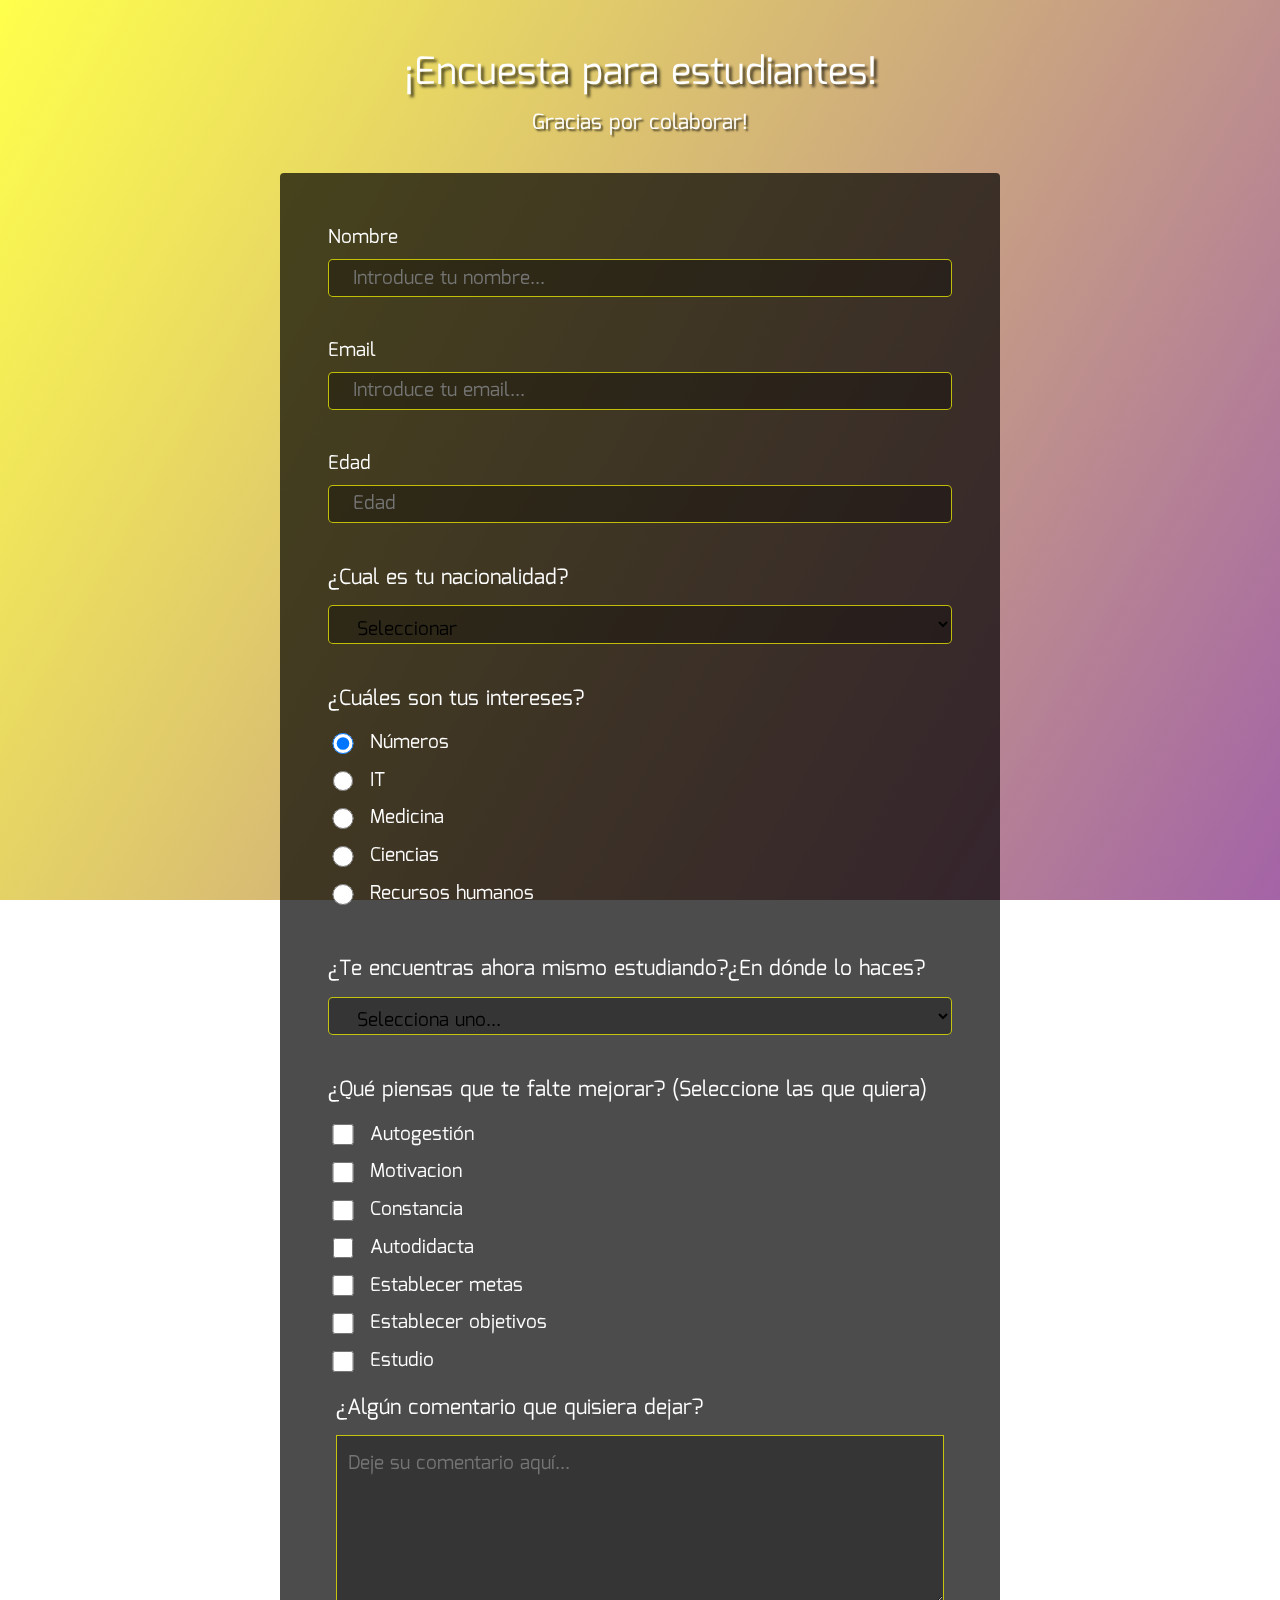
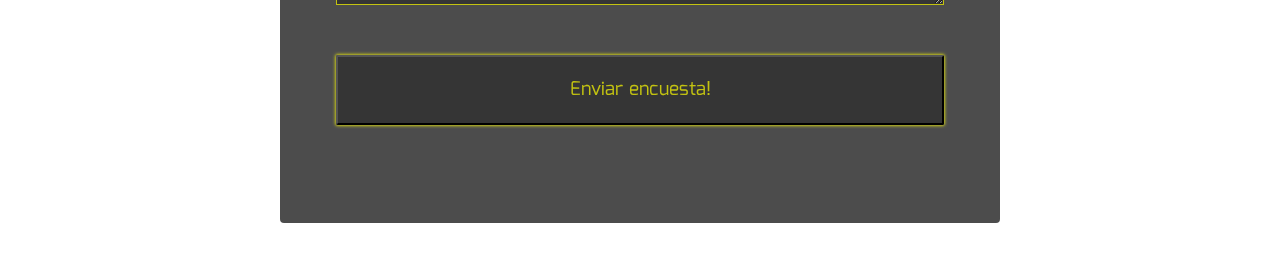
<file: index.html>
<!DOCTYPE html>
<html lang="en">
<head>
    <meta charset="UTF-8">
    <meta http-equiv="X-UA-Compatible" content="IE=edge">
    <meta name="viewport" content="width=device-width, initial-scale=1.0">
    <link rel="stylesheet" href="./style.css">
    <title>Document</title>
</head>
<body>
    <div class="container">
        <header class="header">
          <h1 id="title" class="centrarTexto">¡Encuesta para estudiantes!</h1>
          <p id="description" class="descripcion centrarTexto">
            Gracias por colaborar!
          </p>
        </header>
        <form id="survey-form">
          <div class="formDiv">
            <label id="name-label" for="name">Nombre</label>
            <input
              type="text"
              name="name"
              id="name"
              class="formInput"
              placeholder="Introduce tu nombre..."
              required
            />
          </div>
          <div class="formDiv">
            <label id="email-label" for="email">Email</label>
            <input
              type="email"
              name="email"
              id="email"
              class="formInput"
              placeholder="Introduce tu email..."
              required
            />
          </div>
          <div class="formDiv">
            <label id="number-label" for="number"
              >Edad<span class="edad"></span></label
            >
            <input
              type="number"
              name="age"
              id="number"
              min="7"
              max="99"
              class="formInput"
              placeholder="Edad"
            />
          </div>
          <div class="formDiv">
            <p>¿Cual es tu nacionalidad?</p>
            <select id="dropdown" name="role" class="formInput" required>
              <option disabled selected value>Seleccionar</option>
              <option value="uruguay">Uruguay</option>
              <option value="argentina">Argentina</option>
              <option value="arasil">Brasil</option>
              <option value="chile">Chile</option>
              <option value="bolivia">Bolivia</option>
              <option value="paraguay">Paraguay</option>
              <option value="perú">Perú</option>
              <option value="other">Otro</option>
            </select>
          </div>
      
          <div class="formDiv">
            <p>¿Cuáles son tus intereses?</p>
            <label>
              <input
                name="user-recommend"
                value="maths"
                type="radio"
                class="inputRadio"
                checked
              />Números</label
            >
            <label>
              <input
                name="user-recommend"
                value="technology"
                type="radio"
                class="inputRadio"
              />IT</label
            >
            <label>
              <input
                name="user-recommend"
                value="medicina"
                type="radio"
                class="inputRadio"
              />Medicina</label
            >
            <label>
              <input
                name="user-recommend"
                value="ciencias"
                type="radio"
                class="inputRadio"
              />Ciencias</label
            >
            <label
              ><input
                name="user-recommend"
                value="rh"
                type="radio"
                class="inputRadio"
              />Recursos humanos</label
            >
          </div>
      
          <div class="formDiv">
            <p>
              ¿Te encuentras ahora mismo estudiando?¿En dónde lo haces?
            </p>
            <select id="most-like" name="mostLike" class="formInput" required>
              <option disabled selected value>Selecciona uno...</option>
              <option value="universidad">Universidad</option>
              <option value="cursos">Cursos online</option>
              <option value="opensource">Páginas Open Source</option>
              <option value="tutoriales">Tutoriales</option>
            </select>
          </div>
      
          <div class="formDiv">
            <p>
              ¿Qué piensas que te falte mejorar?
              <span class="clue">(Seleccione las que quiera)</span>
            </p>
      
            <label>
              <input
                name="prefer"
                value="autogestión"
                type="checkbox"
                class="inputCheckbox"
              />Autogestión</label>
            
            <label>
              <input
                name="prefer"
                value="mConstanciaotivacion"
                type="checkbox"
                class="inputCheckbox"
              />Motivacion</label>
           
            <label>        
              <input
                name="prefer"
                value="constancia"
                type="checkbox"
                class="inputCheckbox"
              />Constancia</label>
            
            <label>
              <input
                name="prefer"
                value="autodidacta"
                type="checkbox"
                class="inputCheckbox"
              />Autodidacta</label>
            
            <label>
              <input
                name="prefer"
                value="metas"
                type="checkbox"
                class="inputCheckbox"
              />Establecer metas</label>
            
            <label>
              <input
                name="prefer"
                value="objetivos"
                type="checkbox"
                class="inputCheckbox"
              />Establecer objetivos</label>
            
            <label>
              <input
                name="prefer"
                value="estudio"
                type="checkbox"
                class="inputCheckbox"
              />Estudio</label>
            
          <div class="formDiv">
            <p>¿Algún comentario que quisiera dejar?</p>
            <textarea
              id="comments"
              class="inputTextarea"
              name="comment"
              placeholder="Deje su comentario aquí..."
            ></textarea>
          </div>
      
          <div class="formDiv">
            <button type="submit" class="enviar">
              Enviar encuesta!
            </button>
          </div>
        </form>
      </div>
</body>
</html>
</file>
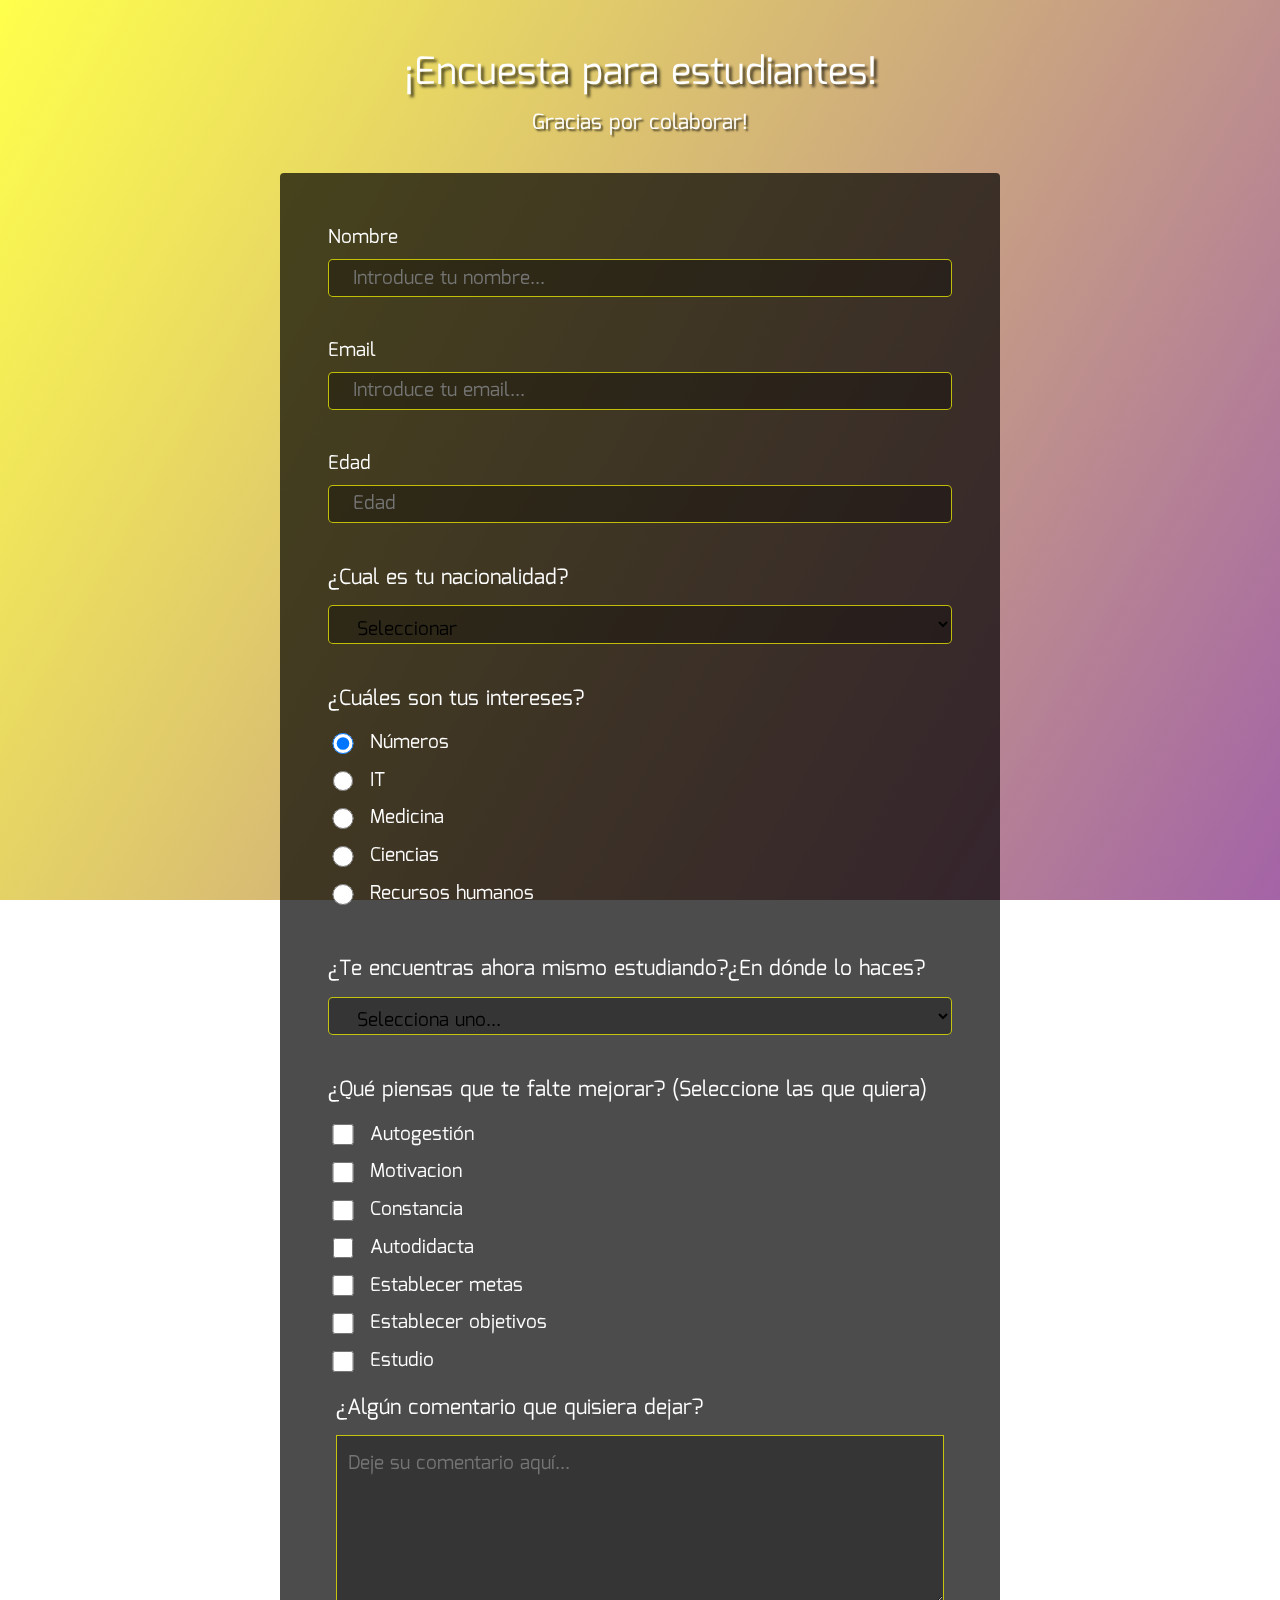
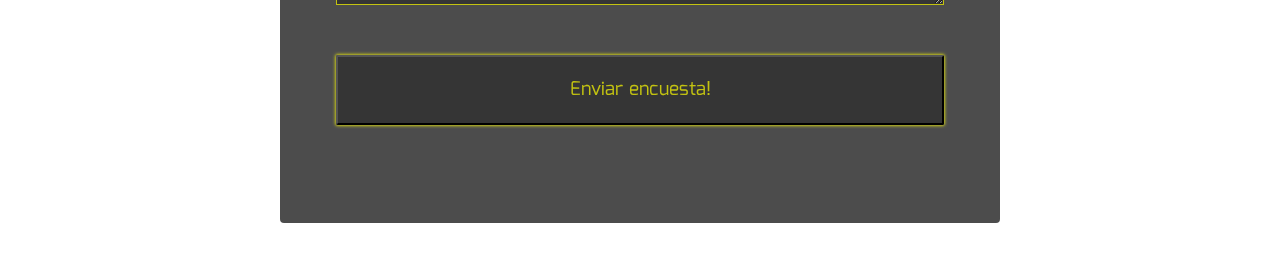
<file: survey form/index.html>
<!DOCTYPE html>
<html lang="en">
<head>
    <meta charset="UTF-8">
    <meta http-equiv="X-UA-Compatible" content="IE=edge">
    <meta name="viewport" content="width=device-width, initial-scale=1.0">
    <link rel="stylesheet" href="../style.css">
    <title>Document</title>
</head>
<body>
    <div class="container">
        <header class="header">
          <h1 id="title" class="centrarTexto">¡Encuesta para estudiantes!</h1>
          <p id="description" class="descripcion centrarTexto">
            Gracias por colaborar!
          </p>
        </header>
        <form id="survey-form">
          <div class="formDiv">
            <label id="name-label" for="name">Nombre</label>
            <input
              type="text"
              name="name"
              id="name"
              class="formInput"
              placeholder="Introduce tu nombre..."
              required
            />
          </div>
          <div class="formDiv">
            <label id="email-label" for="email">Email</label>
            <input
              type="email"
              name="email"
              id="email"
              class="formInput"
              placeholder="Introduce tu email..."
              required
            />
          </div>
          <div class="formDiv">
            <label id="number-label" for="number"
              >Edad<span class="edad"></span></label
            >
            <input
              type="number"
              name="age"
              id="number"
              min="7"
              max="99"
              class="formInput"
              placeholder="Edad"
            />
          </div>
          <div class="formDiv">
            <p>¿Cual es tu nacionalidad?</p>
            <select id="dropdown" name="role" class="formInput" required>
              <option disabled selected value>Seleccionar</option>
              <option value="uruguay">Uruguay</option>
              <option value="argentina">Argentina</option>
              <option value="arasil">Brasil</option>
              <option value="chile">Chile</option>
              <option value="bolivia">Bolivia</option>
              <option value="paraguay">Paraguay</option>
              <option value="perú">Perú</option>
              <option value="other">Otro</option>
            </select>
          </div>
      
          <div class="formDiv">
            <p>¿Cuáles son tus intereses?</p>
            <label>
              <input
                name="user-recommend"
                value="maths"
                type="radio"
                class="inputRadio"
                checked
              />Números</label
            >
            <label>
              <input
                name="user-recommend"
                value="technology"
                type="radio"
                class="inputRadio"
              />IT</label
            >
            <label>
              <input
                name="user-recommend"
                value="medicina"
                type="radio"
                class="inputRadio"
              />Medicina</label
            >
            <label>
              <input
                name="user-recommend"
                value="ciencias"
                type="radio"
                class="inputRadio"
              />Ciencias</label
            >
            <label
              ><input
                name="user-recommend"
                value="rh"
                type="radio"
                class="inputRadio"
              />Recursos humanos</label
            >
          </div>
      
          <div class="formDiv">
            <p>
              ¿Te encuentras ahora mismo estudiando?¿En dónde lo haces?
            </p>
            <select id="most-like" name="mostLike" class="formInput" required>
              <option disabled selected value>Selecciona uno...</option>
              <option value="universidad">Universidad</option>
              <option value="cursos">Cursos online</option>
              <option value="opensource">Páginas Open Source</option>
              <option value="tutoriales">Tutoriales</option>
            </select>
          </div>
      
          <div class="formDiv">
            <p>
              ¿Qué piensas que te falte mejorar?
              <span class="clue">(Seleccione las que quiera)</span>
            </p>
      
            <label>
              <input
                name="prefer"
                value="autogestión"
                type="checkbox"
                class="inputCheckbox"
              />Autogestión</label>
            
            <label>
              <input
                name="prefer"
                value="mConstanciaotivacion"
                type="checkbox"
                class="inputCheckbox"
              />Motivacion</label>
           
            <label>        
              <input
                name="prefer"
                value="constancia"
                type="checkbox"
                class="inputCheckbox"
              />Constancia</label>
            
            <label>
              <input
                name="prefer"
                value="autodidacta"
                type="checkbox"
                class="inputCheckbox"
              />Autodidacta</label>
            
            <label>
              <input
                name="prefer"
                value="metas"
                type="checkbox"
                class="inputCheckbox"
              />Establecer metas</label>
            
            <label>
              <input
                name="prefer"
                value="objetivos"
                type="checkbox"
                class="inputCheckbox"
              />Establecer objetivos</label>
            
            <label>
              <input
                name="prefer"
                value="estudio"
                type="checkbox"
                class="inputCheckbox"
              />Estudio</label>
            
          <div class="formDiv">
            <p>¿Algún comentario que quisiera dejar?</p>
            <textarea
              id="comments"
              class="inputTextarea"
              name="comment"
              placeholder="Deje su comentario aquí..."
            ></textarea>
          </div>
      
          <div class="formDiv">
            <button type="submit" class="enviar">
              Enviar encuesta!
            </button>
          </div>
        </form>
      </div>
</body>
</html>
</file>
<file: style.css>
@import url('https://fonts.googleapis.com/css2?family=Estonia&family=Mina:wght@400;700&family=PT+Serif&display=swap');
/*agregar negro y sus tonos de translucido*/
:root {
  --color-black1: rgba(0, 0, 0, 0.3);
  --color-black2: rgba(0, 0, 0, 0.7);
  --color-yellow: rgba(255, 255, 0, 0.7);
  --color-purpura: rgba(125,33,129,0.7);
}

*,
*::before,
*::after {
  box-sizing: border-box;
}

body {
  font-family: 'Mina', sans-serif;;
  font-size: 1.2rem;
  font-weight: 50;
  line-height: 1.8;
  color: white; 
  margin: 50px;
}


body::before {
  content: '';
  position: fixed;
  top: 0;
  left: 0;
  height: 100%;
  width: 100%;
  z-index: -1;
  background-image: linear-gradient(
  300deg,
  var(--color-purpura),
  var(--color-yellow)
  ),
    url(https://i.pinimg.com/originals/bf/29/0f/bf290fab7f77db2d3ba8b5d250bf54a2.jpg);
  background-size: cover;
  background-repeat: no-repeat;
  background-position: center;
}

h1 {
  font-weight: 400;
  line-height: 1.2;
}

p {
  font-size: 1.3rem;
}

h1,
p {
  margin-top: 0;
  margin-bottom: 0.5rem;
}

label {
  display: flex;
  align-items: center;
  font-size: 1.2rem;
  margin-bottom: 0.2rem;
}

input,
button,
select,
textarea {
  margin: 0;
  font-family: inherit;
  font-size: inherit;
  line-height: inherit;
}

.container {
  width: 100%;
  margin: 3.2rem auto 0 auto;
}
/*Media */
@media (min-width: 576px) {
  .container {
    max-width: 540px;
  }
}

@media (min-width: 770px) {
  .container {
    max-width: 720px;
  }
}

.header {
  padding: 0 0.63rem;
  margin-bottom: 1.9rem;
}
#title {
  text-shadow: 3px 3px 3px var(--color-black2)
}
.descripcion {
  font-style: inherit;
  font-weight: 300;
  text-shadow: 2px 2px 2px var(--color-black2);
}


.centrarTexto {
  text-align: center;
}

/* form */

form {
  background: var(--color-black2);
  padding: 3rem 0.63rem;
  border-radius: 0.25rem;
}

@media (min-width: 480px) {
  form {
    padding: 2.5rem;
  }
}

.formDiv {
  margin: 0 auto 1.3rem auto;
  padding: 0.5rem;
}

.formInput {
  display: block;
  width: 100%;
  height: 2.4rem;
  padding: 0.4rem 1.5rem;
  background-color: var(--color-black1);
  border: 1.5px solid var(--color-yellow);
  border-radius: 0.3rem;
}

.formInput:focus {
  border-color: #ede847;
  box-shadow: 0 0 0 0.02rem var(--color-yellow);
}

.inputRadio,
.inputCheckbox {
  display: inline-block;
  margin-right: 0.7rem;
  min-height: 1.3rem;
  min-width: 1.9rem;
  background-color: var(--color-black1);
}

.inputTextarea {
  min-height: 170px;
  width: 100%;
  padding: 0.7rem;
  resize: vertical;
  background-color: var(--color-black1);
  border-color: var(--color-yellow); 
  color: inherit;
}

.enviar {
  display: block;
  width: 100%;
  padding: 1rem;
  background-color: var(--color-black1);
  color: var(--color-yellow);
  box-shadow: 0px 0px 3px 1px var(--color-yellow);
  border-radius: 2px;
  cursor: pointer;
}
.enviar:hover  {
  box-shadow: 0px 0px 2px 3px var(--color-yellow);
  transition: 0.3s;
}
</file>
